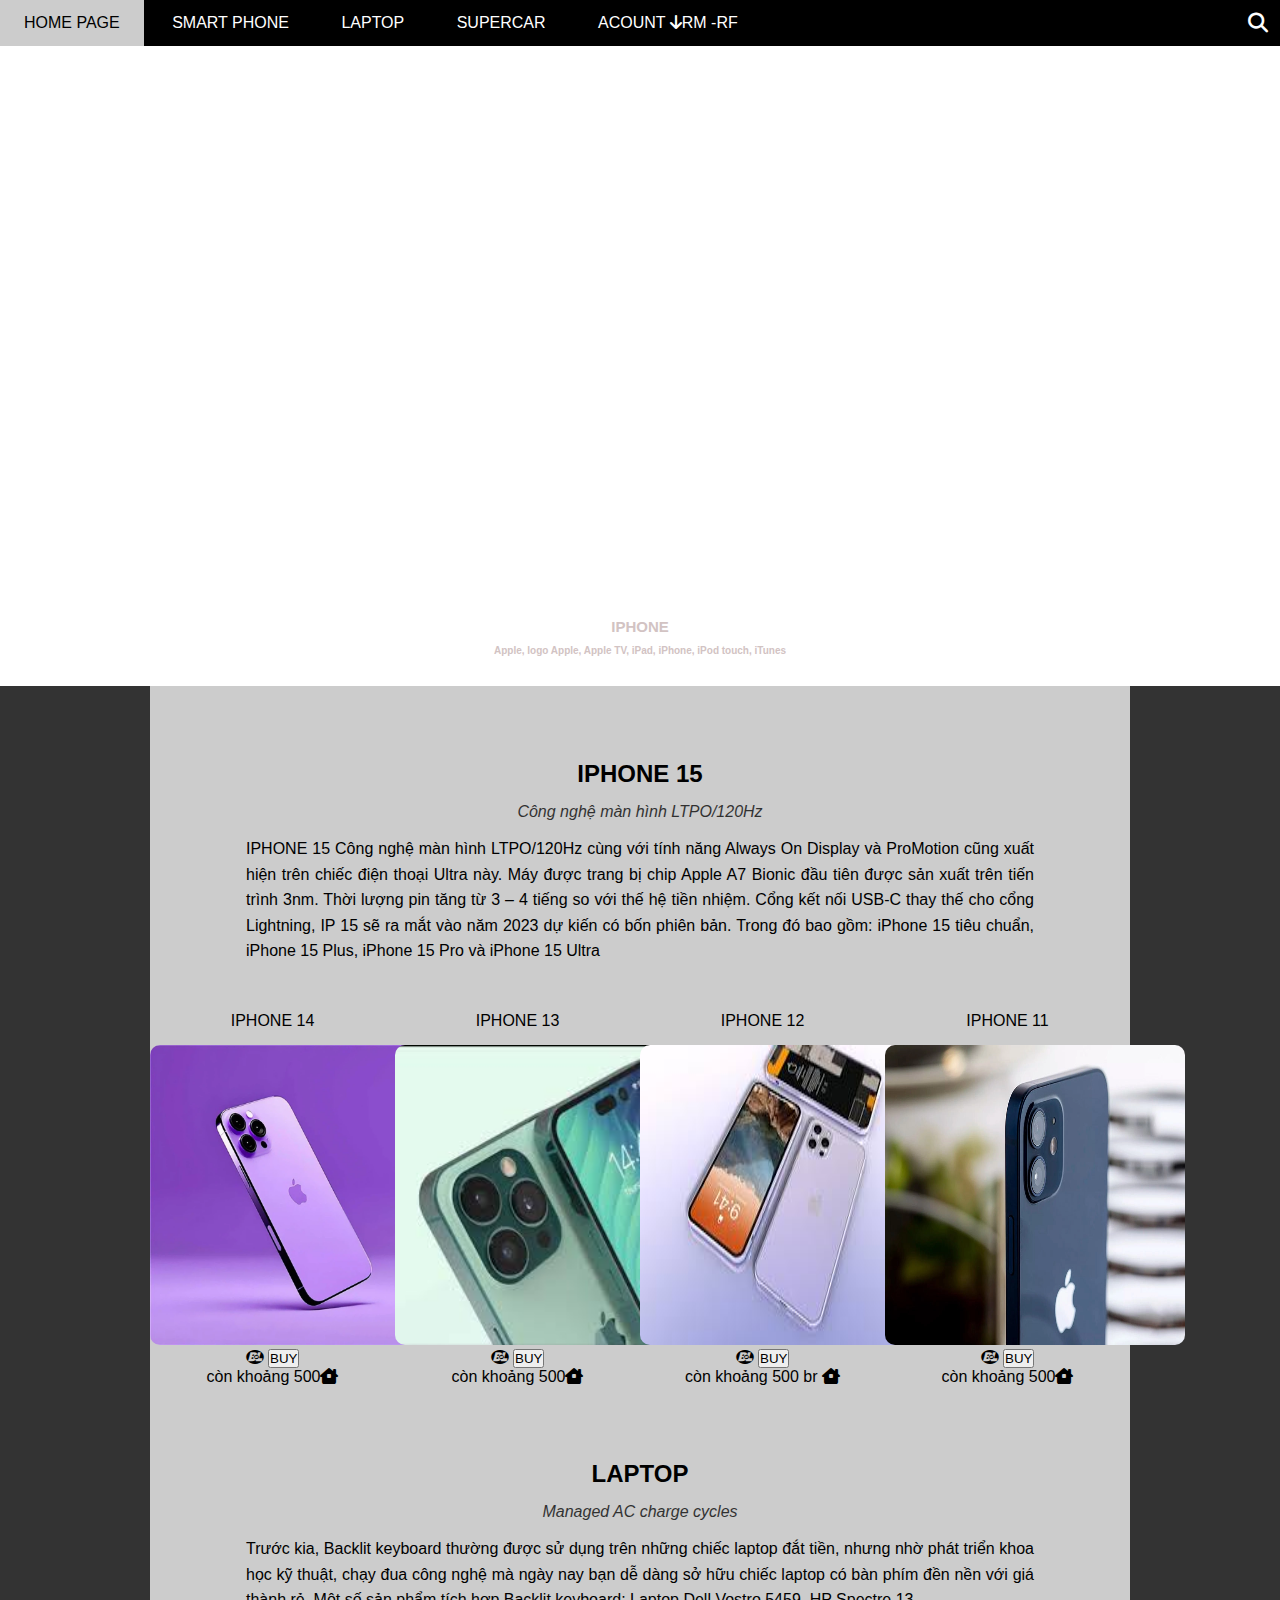
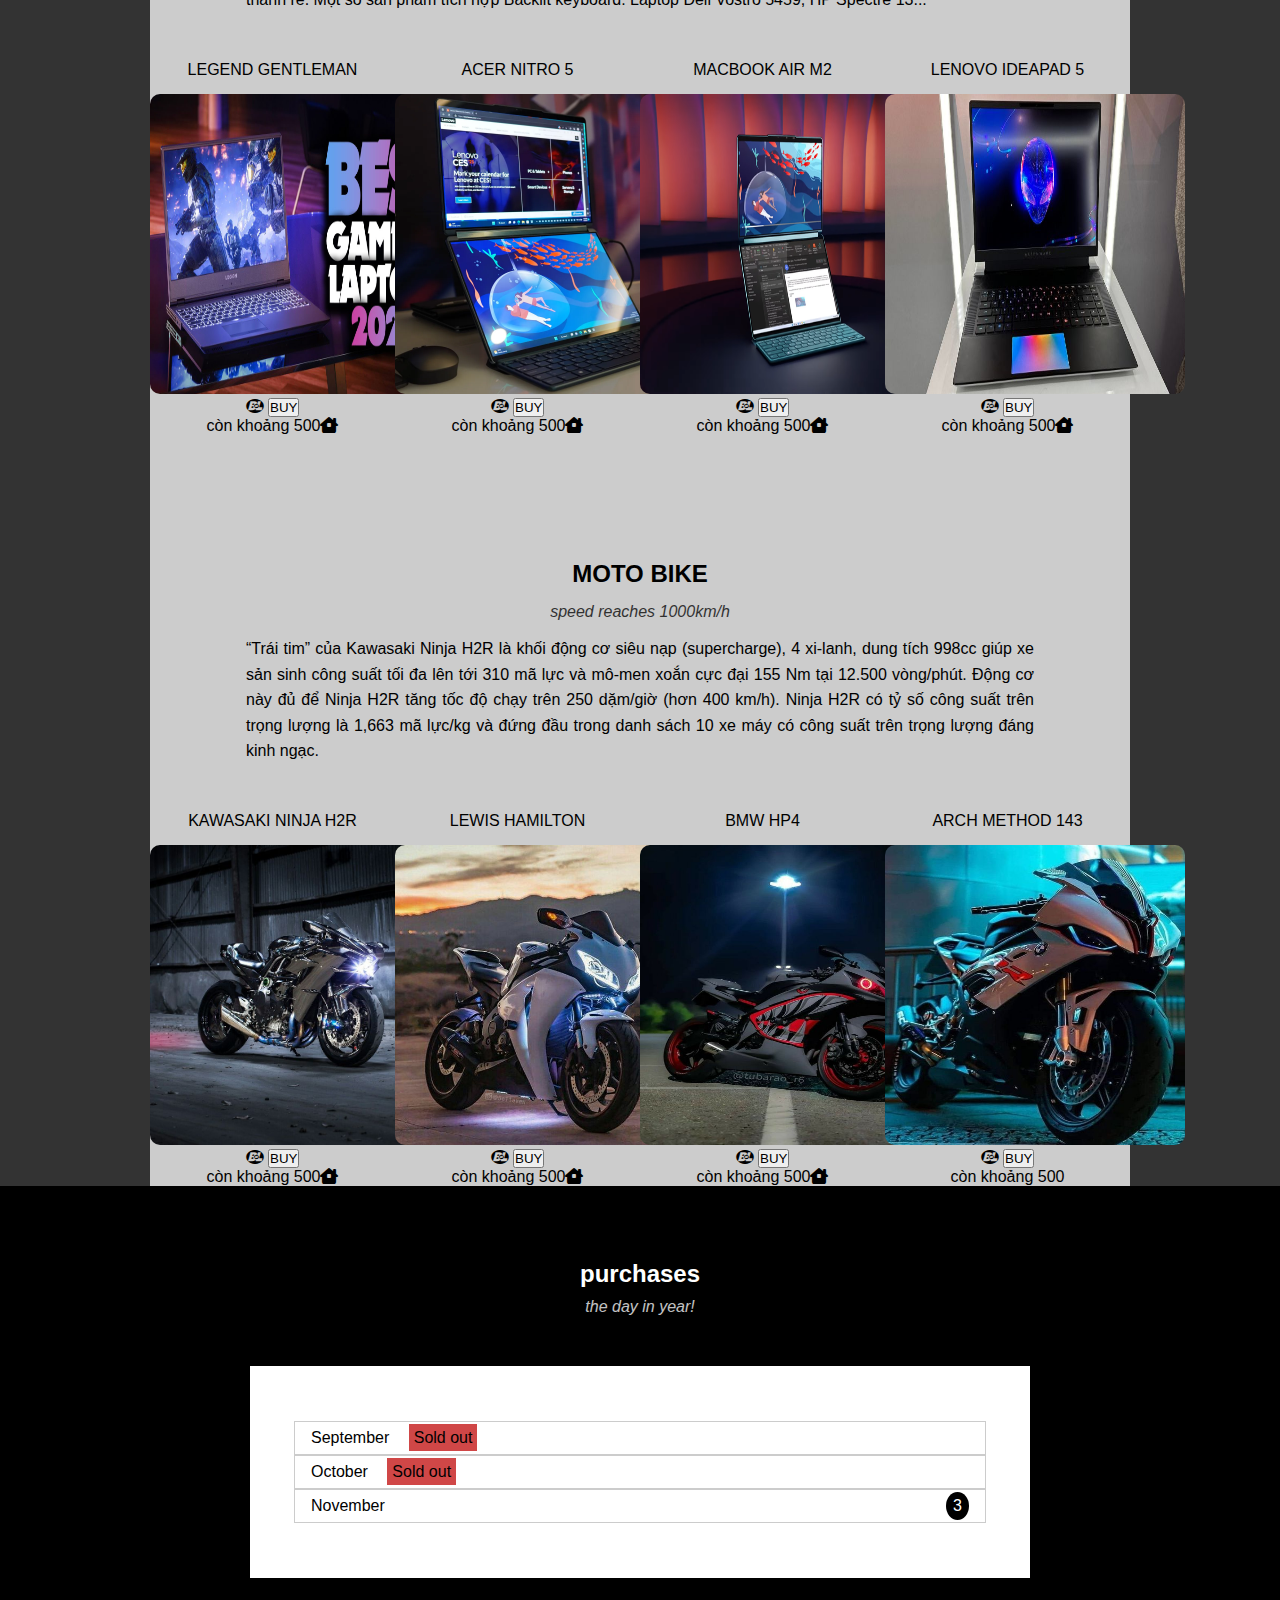
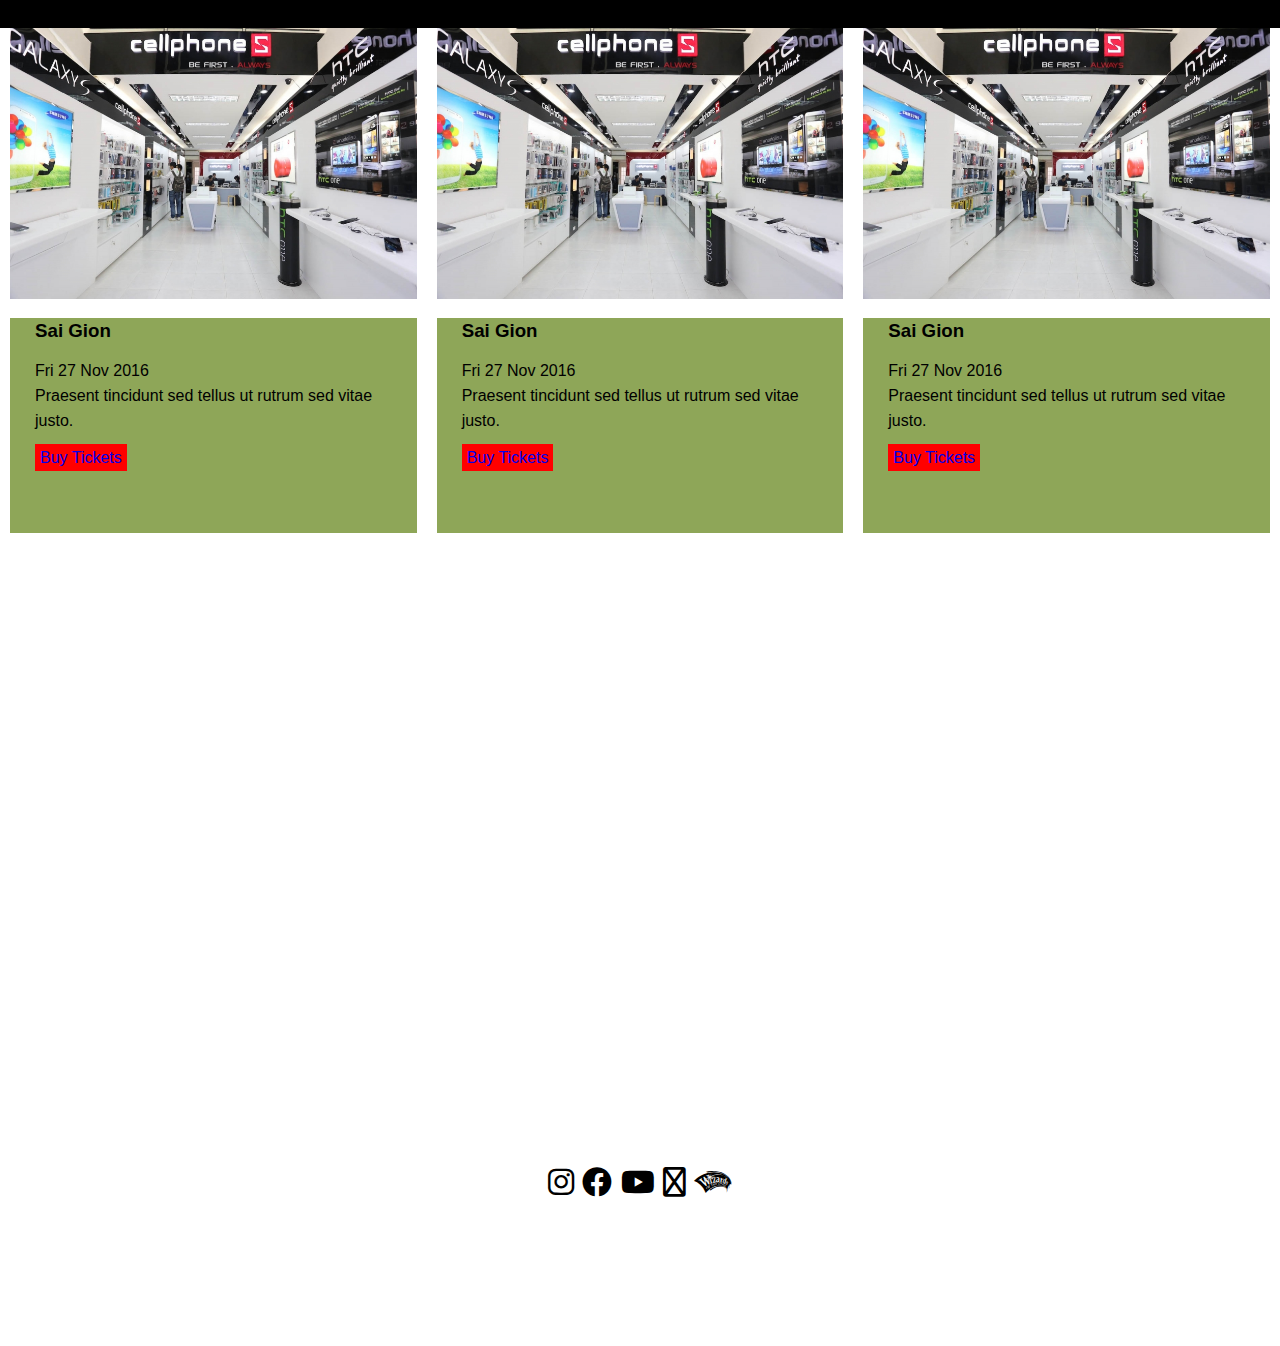
<file: index.html>
<!DOCTYPE html>
<html lang="en">

<head>
    <meta charset="UTF-8">
    <meta http-equiv="X-UA-Compatible" content="IE=edge">
    <meta name="viewport" content="width=device-width, initial-scale=1.0">
    <link rel="stylesheet" href="./assets/css/style.css">
    <link rel="stylesheet" href="./assets/fonts/fontawesome-free-6.2.1-web/fontawesome-free-6.2.1-web/css/all.min.css">
    <title>Document</title>

</head>



<body>

    <!-- #main -->
    <!-- ctrl+D  -->
    <!-- shift +alt+ > -->
    <!-- giữ phím alt tạo ra thanh I -->
    <div id="main">
        <!--PHẦN  1111111111 -->
        <div id="header">
            <!-- begin nav -->
            <ul id="nav">
                <li><a href="https://www.facebook.com/chu.quy.75457">home page</a></li>
                <li><a href="https://viostore.vn/product-category/dien-thoai/?gclid=Cj0KCQiAz9ieBhCIARIsACB0oGJkYopumEz4vwAhIjp-FJQy6AYQojkMe2eHX4d9xilQmu2tvWaLs5IaAn7gEALw_wcB">smart phone</a></li>
                <li><a href="https://gearvn.com/collections/laptop-acer-nitro-series?utm_source=Google&utm_medium=Search&utm_campaign=Laptop&gclid=Cj0KCQiAz9ieBhCIARIsACB0oGLsfxvRaijBiJa3efBYKvw_i7EsSGLz-3GMCR9YABU7KcFU_LhYpIIaAqPMEALw_wcB">laptop</a></li>
                <li><a href="https://www.pinterest.com/Hoangdv21/motobike/">supercar</a></li>
                <li><a href="">acount
                            <!-- thêm icons vào  -->
                            <!-- ngăn cách space sẽ dùng bên css -->
                            <!-- space là cách của 2 lớP class được dùng chung 1 thẻ-->
                            <i class="fa-solid fa-arrow-down"></i>rm -rf
                        </a>
                    <ul class="subnav">
                        <li><a href="./index1.html">User
                                
                            </a></li>
                        <li><a href="">Email</a></li>
                        <li>
                            <a href="./index1.html">Telephone</a></li>
                    </ul>

                </li>

            </ul>
            <!-- end nav -->
            <!-- begin button search -->
            <div class="search-btn">
                <i class="fa-solid fa-magnifying-glass"></i>
            </div>
            <!-- end button search -->


            <!-- PHẦN 22222222222 -->
        </div>
        <div id="slider">
            <!-- <img src="./assets/img/slider/anh1.jpg" alt="" class="slider-img"> -->
            <div class="text-content">
                <!-- chêm xuống dưới phần content -->
                <h2 class="text-heading">IPHONE</h2>
                <div class="text-description">Apple, logo Apple, Apple TV, iPad, iPhone, iPod touch, iTunes</div>
            </div>
        </div>


        <!-- phần 33333 -->
        <div id="content">
            <!-- smart phone section -->
            <div class="content-section">
                <h2 class="section-heading">IPHONE 15</h2>
                <p class="section-sub-heading">Công nghệ màn hình LTPO/120Hz</p>

                <p class="about-text">IPHONE 15 Công nghệ màn hình LTPO/120Hz cùng với tính năng Always On Display và ProMotion cũng xuất hiện trên chiếc điện thoại Ultra này. Máy được trang bị chip Apple A7 Bionic đầu tiên được sản xuất trên tiến trình 3nm. Thời lượng pin
                    tăng từ 3 – 4 tiếng so với thế hệ tiền nhiệm. Cổng kết nối USB-C thay thế cho cổng Lightning, IP 15 sẽ ra mắt vào năm 2023 dự kiến có bốn phiên bản. Trong đó bao gồm: iPhone 15 tiêu chuẩn, iPhone 15 Plus, iPhone 15 Pro và iPhone 15
                    Ultra
                </p>
                <div class="members-list">
                    <div class="member-item">
                        <div class="member-name">Iphone 14</div>
                        <img src="./assets/img/smartphone/ip14.webp" alt="" class="member-img">
                        <div class="member-buy">
                            <i class="fa-brands fa-buy-n-large"></i>
                            <button>BUY</button>
                            <p class="member-sub-buy">
                                còn khoảng 500<i class="fa-solid fa-house-chimney-window"></i>
                            </p>
                        </div>
                    </div>

                </div>
                <div class="members-list">
                    <div class="member-item">
                        <div class="member-name">Iphone 13</div>
                        <img src="./assets/img/smartphone/ip13.jfif" alt="" class="member-img">
                        <div class="member-buy">
                            <i class="fa-brands fa-buy-n-large"></i>
                            <button>BUY</button>
                            <p class="member-sub-buy">
                                còn khoảng 500<i class="fa-solid fa-house-chimney-window"></i>
                            </p>
                        </div>
                    </div>

                </div>
                <div class="members-list">
                    <div class="member-item">
                        <div class="member-name">Iphone 12</div>
                        <img src="./assets/img/smartphone/ip12.jfif" alt="" class="member-img">
                        <div class="member-buy">
                            <i class="fa-brands fa-buy-n-large"></i>
                            <button>BUY</button>
                            <p class="member-sub-buy">
                                còn khoảng 500 br <i class="fa-solid fa-house-chimney-window"></i>
                            </p>
                        </div>
                    </div>

                </div>
                <div class="member-item">
                    <div class="member-name">Iphone 11</div>
                    <img src="./assets/img/smartphone/ip11.webp" alt="" class="member-img">
                    <div class="member-buy">
                        <i class="fa-brands fa-buy-n-large"></i>
                        <button>BUY</button>
                        <p class="member-sub-buy">
                            còn khoảng 500<i class="fa-solid fa-house-chimney-window"></i>
                        </p>
                    </div>
                </div>

            </div>
            <!--laptop section -->
            <div class="content-section">
                <h2 class="section-heading">LAPTOP</h2>
                <p class="section-sub-heading">Managed AC charge cycles</p>

                <p class="about-text">Trước kia, Backlit keyboard thường được sử dụng trên những chiếc laptop đắt tiền, nhưng nhờ phát triển khoa học kỹ thuật, chạy đua công nghệ mà ngày nay bạn dễ dàng sở hữu chiếc laptop có bàn phím đền nền với giá thành rẻ. Một số sản phẩm
                    tích hợp Backlit keyboard: Laptop Dell Vostro 5459, HP Spectre 13...
                </p>
                <div class="members-list">
                    <div class="member-item">
                        <div class="member-name"> LEGEND GENTLEMAN</div>
                        <img src="./assets/img/smartphone/laptop1.jpg" alt="" class="member-img">
                        <div class="member-buy">
                            <i class="fa-brands fa-buy-n-large"></i>
                            <button>BUY</button>
                            <p class="member-sub-buy">
                                còn khoảng 500<i class="fa-solid fa-house-chimney-window"></i>
                            </p>
                        </div>
                    </div>
                    <div class="members-list">
                        <div class="member-item">
                            <div class="member-name">Acer Nitro 5 </div>
                            <img src="./assets/img/smartphone/laptop2.webp" alt="" class="member-img">
                            <div class="member-buy">
                                <i class="fa-brands fa-buy-n-large"></i>
                                <button>BUY</button>
                                <p class="member-sub-buy">
                                    còn khoảng 500<i class="fa-solid fa-house-chimney-window"></i>
                                </p>
                            </div>
                        </div>
                        <div class="members-list">
                            <div class="member-item">
                                <div class="member-name">MacBook Air M2</div>
                                <img src="./assets/img/smartphone/laptop3.webp" alt="" class="member-img">
                                <div class="member-buy">
                                    <i class="fa-brands fa-buy-n-large"></i>
                                    <button>BUY</button>
                                    <p class="member-sub-buy">
                                        còn khoảng 500<i class="fa-solid fa-house-chimney-window"></i>
                                    </p>
                                </div>
                            </div>
                        </div>
                        <div class="members-list">
                            <div class="member-item">
                                <div class="member-name">lenovo ideapad 5</div>
                                <img src="./assets/img/smartphone/laptop5.jpg" alt="" class="member-img">
                                <div class="member-buy">
                                    <i class="fa-brands fa-buy-n-large"></i>
                                    <button>BUY</button>
                                    <p class="member-sub-buy">
                                        còn khoảng 500<i class="fa-solid fa-house-chimney-window"></i>
                                    </p>
                                </div>
                            </div>
                        </div>
                    </div>
                </div>
            </div>





            <!--moto-buy section -->

            <div class="content-section">
                <h2 class="section-heading">MOTO BIKE</h2>
                <p class="section-sub-heading">speed reaches 1000km/h</p>

                <p class="about-text">“Trái tim” của Kawasaki Ninja H2R là khối động cơ siêu nạp (supercharge), 4 xi-lanh, dung tích 998cc giúp xe sản sinh công suất tối đa lên tới 310 mã lực và mô-men xoắn cực đại 155 Nm tại 12.500 vòng/phút. Động cơ này đủ để Ninja H2R tăng
                    tốc độ chạy trên 250 dặm/giờ (hơn 400 km/h). Ninja H2R có tỷ số công suất trên trọng lượng là 1,663 mã lực/kg và đứng đầu trong danh sách 10 xe máy có công suất trên trọng lượng đáng kinh ngạc.
                </p>
                <div class="members-list">
                    <div class="member-item">
                        <div class="member-name"> Kawasaki Ninja H2R</div>
                        <img src="./assets/img/smartphone/xe1.jpg" alt="" class="member-img">
                        <div class="member-buy">
                            <i class="fa-brands fa-buy-n-large"></i>
                            <button>BUY</button>
                            <p class="member-sub-buy">
                                còn khoảng 500<i class="fa-solid fa-house-chimney-window"></i>
                            </p>
                        </div>
                    </div>
                    <div class="members-list">
                        <div class="member-item">
                            <div class="member-name">Lewis Hamilton</div>
                            <img src="./assets/img/smartphone/xe2.jpg" alt="" class="member-img">
                            <div class="member-buy">
                                <i class="fa-brands fa-buy-n-large"></i>
                                <button>BUY</button>
                                <p class="member-sub-buy">
                                    còn khoảng 500<i class="fa-solid fa-house-chimney-window"></i>
                                </p>
                            </div>
                        </div>
                        <div class="members-list">
                            <div class="member-item">
                                <div class="member-name">BMW HP4</div>
                                <img src="./assets/img/smartphone/xe3.jpg" alt="" class="member-img">
                                <div class="member-buy">
                                    <i class="fa-brands fa-buy-n-large"></i>
                                    <button>BUY</button>
                                    <p class="member-sub-buy">
                                        còn khoảng 500<i class="fa-solid fa-house-chimney-window"></i>
                                    </p>
                                </div>
                            </div>
                        </div>
                        <div class="members-list">
                            <div class="member-item">
                                <div class="member-name">Arch Method 143</div>
                                <img src="./assets/img/smartphone/xe4.jpg" alt="" class="member-img">
                                <div class="member-buy">
                                    <i class="fa-brands fa-buy-n-large"></i>
                                    <button>BUY</button>
                                    <p class="member-sub-buy">
                                        còn khoảng 500<i clewass="fa-solid fa-house-chimney-window"></i>
                                    </p>
                                </div>
                            </div>
                        </div>

                    </div>
                </div>
            </div>
            <div class="tour-section">
                <div class="content-section1">
                    <h2 class="section-heading1">purchases</h2>
                    <p class="section-sub-heading1">the day in year!</p>
                    <ul class="tickets-list">
                        <li>September <span class="sold-out">Sold out</span></li>
                        <li>October <span class="sold-out">Sold out</span></li>
                        <li>November <span class="quantity">3</span></li>
                    </ul>
                    <div class="places-list">
                        <div class="place-item">
                            <img src="./assets/img/space/space1.jpg" alt="New york" class="place-img">
                            <div class="place-body">
                                <h3 class="place-heading">Sai Gion</h3>
                                <p class="place-time">Fri 27 Nov 2016</p>
                                <p class="place-desc">Praesent tincidunt sed tellus ut rutrum sed vitae justo.</p>
                                <a href="./index1.html" class="place-buy-btn">Buy Tickets</a>
                            </div>

                        </div>
                        <div class="place-item">
                            <img src="./assets/img/space/space1.jpg" alt="New york" class="place-img">
                            <div class="place-body">
                                <h3 class="place-heading">Sai Gion</h3>
                                <p class="place-time">Fri 27 Nov 2016</p>
                                <p class="place-desc">Praesent tincidunt sed tellus ut rutrum sed vitae justo.</p>
                                <a href="./index1.html" class="place-buy-btn">Buy Tickets</a>
                            </div>
                        </div>
                        <div class="place-item">
                            <img src="./assets/img/space/space1.jpg" alt="New york" class="place-img">
                            <div class="place-body">
                                <h3 class="place-heading">Sai Gion</h3>
                                <p class="place-time">Fri 27 Nov 2016</p>
                                <p class="place-desc">Praesent tincidunt sed tellus ut rutrum sed vitae justo.</p>
                                <a href="./index1.html" class="place-buy-btn">Buy Tickets</a>
                            </div>
                        </div>
                    </div>
                </div>

            </div>


            <div id="footer">
                <div class="list-ket">
                    <div class="img-ket"></div>
                    <div class="icon-ket">
                        <i class="fa-brands fa-instagram"></i>
                        <i class="fa-brands fa-facebook"></i>
                        <i class="fa-brands fa-youtube"></i>
                        <i class="fa-regular fa-bolt"></i>
                        <i class="fa-brands fa-wizards-of-the-coast"></i>
                    </div>
                </div>
            </div>
        </div>
</body>

</html>
</file>
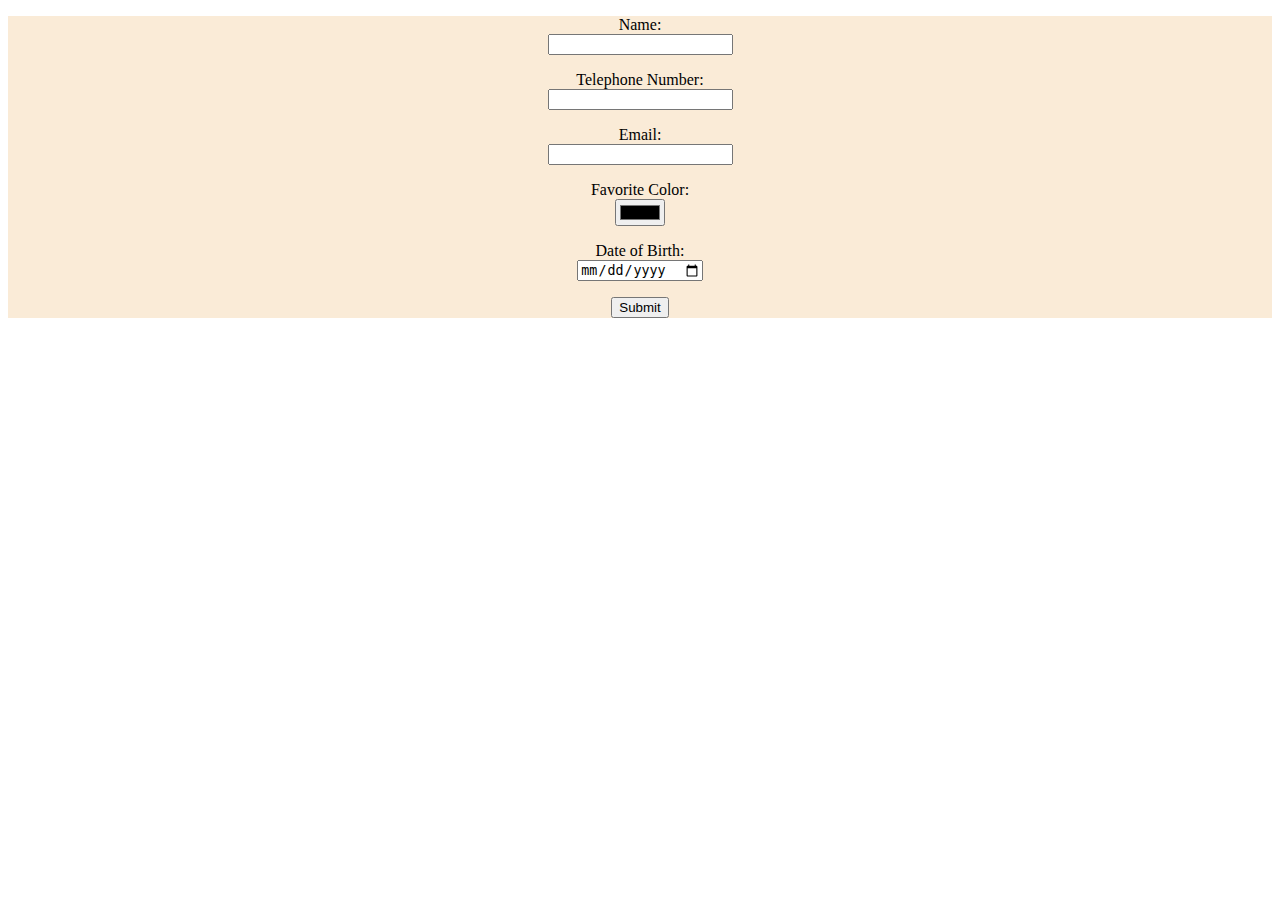
<file: index1.html>
<!DOCTYPE html>
<html lang="en">

<head>
    <meta charset="UTF-8">
    <meta http-equiv="X-UA-Compatible" content="IE=edge">
    <meta name="viewport" content="width=device-width, initial-scale=1.0">
    <title>Bai13 21099211-ChuCongQuy</title>
</head>

<body>
    <div style="border: 5px gold ; background-color: antiquewhite;">
        <form action="#" method="post" align="center">

            <p>Name: <br>
                <input type="text" name="Name:"></p>

            <p>Telephone Number: <br>
                <input type="tel" name=" Telephone Number:"></p>

            <p>Email: <br>
                <input type="email" Name="Email:"></p>
            <p>Favorite Color: <br>
                <input type="color">
            </p>
            <p>Date of Birth: <br>
                <input type="date" name="txtDate" value="" size="20" maxlength="20">

            </p>
            <p>
                <input type="submit" value="Submit">
            </p>

        </form>

    </div>
</body>

</html>
</file>
<file: assets/css/style.css>
* {
    margin: 0;
    padding: 0;
    box-sizing: border-box;
}

html {
    /* 2 cái đầu là đọc font , thằNg cuối cùng chủng font lấy ko chân */
    font-family: Arial, Helvetica, sans-serif
}

.trang {
    color: red;
}


/* 1 từ ngoài vào trong
 2 từ trên xuống dưới
 3 tổng quan đến chi tiết */


/* 1vị trí
 2 kích thước
 3 màu sắc 
 4 kiểu dáng (kiểu chữ,hình tròn,vuông..) */


/* clear giúp bao chùm thẻ con khi làm cha */

.clear {
    clear: both;
}

#main {
    height: 4500px;
}


/* 11111111111111111 */

#header {
    /* dùng fixed để bám dính phần đầu kéo thả vẫn giữ */
    /* fixed: ăn theo màn hình trục toạ độ */
    position: fixed;
    top: 0;
    left: 0;
    right: 0;
    /* width tự cho 100% ròi */
    height: 46px;
    background-color: #000;
    z-index: 1;
}

#nav {
    display: inline-block;
}

#nav,
.subnav {
    list-style-type: none;
}

#nav>li {
    /* inline-block kế thừa kích thước từ thẻ cha 
    và tạo ra các khối căn theo ngang*/
    display: inline-block;
}

#nav li {
    /* inline có nghĩa là trên 1 hàng block là tạo ra khối */
    position: relative;
}

#nav>li>a {
    color: #fff;
    text-transform: uppercase;
}

#nav li a {
    text-decoration: none;
    /* căn giữa bằng line-height theo height màu của chiềU dọc */
    line-height: 46px;
    padding: 0 24px;
    display: inline-block;
}


/* block mạnh hơn none tạo ra ẩn hiện cha con  */


/* block tạo khối dọc */

#nav li:hover .subnav {
    display: block;
}


/* hover vào li giúp cả thẻ con cùng được dùng còn cho vào a thì mất*/


/* #nav .subnav li:hover, */

#nav>li:hover>a {
    color: #000;
    background-color: #ccc;
    /* thẻ a chứa display:inline ko ăn được kích chiều rộng và cc */
}

#nav .subnav {
    display: none;
    min-width: 160px;
    /* toạ độ kế thừa trục XoY */
    position: absolute;
    /* mặc định top left để cố định lại vị trí  */
    top: 100%;
    left: 0;
    background-color: #fff;
    padding: 15px;
    /* đổ bóng khi trùng màu vẫn thấy  */
    /* (đổ bóng sang ox , đổ xuống trục oy ,10px độ lan toả */
    box-shadow: 0 0 20px rgba(120, 33, 22, 0.9);
}

#nav .subnav a {
    color: #000;
    padding: 0 12px;
}

#nav .subnav li:hover {
    color: #000;
    background-color: #ccc;
    display: block;
}


/* #nav .nav-angle-down {
    font-size: 16px;
} */

#header .search-btn {
    float: right;
    line-height: 46px;
    padding: 0 12px;
    font-size: 20px;
    color: #fff;
}

#header .search-btn:hover {
    background-color: brown;
    /* thay đổi chuột khi thay vào */
    cursor: pointer;
    /*  opacity độ mờ */
    opacity: 0.85;
}

#header .search-icon {
    font-size: 20px;
    color: blue;
    line-height: 46px;
}


/* 2222222222222222222222222222222 */

#slider {
    position: relative;
    /* tách biệt header */
    margin-top: 46px;
    /* đặt % tỉ lệ thì nó sẽ lấy chiều ngang/2=chiều dọc */
    padding-top: 50%;
    /* dùng để dẫn đuôi / tiếp theo của web */
    font-size: 62.5%;
    background: url(https://photo-cms-bizlive.epicdn.me/w950/Uploaded/2023/wagtjt/2022_09_07/a6-9441.png) top center /cover no-repeat;
}

#slider .text-content {
    position: absolute;
    bottom: 20px;
    /* căn giữa */
    /* left: 50%;
    transform: translateX(-50%); */
    /* width: 100%; */
    left: 0;
    right: 0;
    color: rgb(210, 195, 195);
}

#slider .text-heading {
    text-align: center;
    margin-top: 0 10px;
    font-weight: 700;
}

#slider .text-description {
    text-align: center;
    margin: 10px 0;
    font-weight: 700;
}


/* phần 333333333 */

#content {
    height: 2150px;
    background-color: #333;
}

#content .content-section {
    padding: 64px 0;
    margin: 0 150px;
    font-size: 16px;
    height: 700px;
    background: #ccc;
}

#content .section-heading {
    text-align: center;
    margin: 10px 0;
}

#content .section-sub-heading {
    text-align: center;
    margin: 15px 0;
    opacity: 0.76;
    font-style: italic;
}

#content .about-text {
    text-align: center;
    text-align: justify;
    /* tách khoảng cách chữ ra tiếNg anh 1.4 , viet 1.6 */
    line-height: 1.6;
    margin: 0 96px;
}


/*123 điện thoại */

#content .members-list {
    margin: 48px 0;
}

#content .member-item {
    text-align: center;
    float: left;
    /* width: 33.333%; */
    width: calc(100%/4);
}

#content .member-name {
    text-transform: uppercase;
}

#content .member-img {
    width: 300px;
    height: 300px;
    margin-top: 15px;
    border-radius: 10px;
}

#content .tour-section {
    background-color: #000;
}


/* tour section */

#content .content-section1 {
    padding: 64px 0;
    font-size: 16px;
    height: 950px;
}

#content .section-heading1 {
    text-align: center;
    margin: 10px 0;
    color: #fff;
}

#content .section-sub-heading1 {
    text-align: center;
    margin-bottom: 50px;
    opacity: 0.76;
    font-style: italic;
    color: #fff;
}


/* ticket list */

.tickets-list {
    background-color: #fff;
    margin: 0 250px;
    padding: 55px 44px;
    list-style: none;
}

.tickets-list li {
    padding: 7px 16px;
    border: 1px solid #ccc;
}

.tour-section .sold-out {
    padding: 5px;
    background-color: rgb(208, 71, 71);
    margin-left: 15px;
    cursor: pointer;
}

.tour-section .quantity {
    float: right;
    padding: 5px 7px;
    margin-top: -5px;
    color: #fff;
    border-radius: 50%;
    cursor: pointer;
    background-color: #000;
    ;
}

#content .places-list {}

#content .place-item {
    float: left;
    width: 33.333333%;
    padding: 0 10px;
    padding-bottom: 75px;
    margin: 50px 0;
    background-color: #fff;
}

#content .place-img {
    width: 100%;
}

#content .place-body {
    line-height: 25px;
    padding-bottom: 50px;
    background-color: rgb(142, 166, 88);
}

#content .place-heading {
    margin: 15px 25px;
}

#content .place-time {
    margin: 0 25px;
}

#content .place-desc {
    margin: 0 25px;
}

#content .place-buy-btn {
    margin: 0 25px;
    padding: 5px;
    text-decoration: none;
    background-color: red;
    cursor: pointer;
    line-height: 50px;
}

#content .place-buy-btn:hover {
    opacity: 0.8;
}


/* phần 44444444 */

#footer {}

.list-ket {}

.img-ket {
    background: url(https://image.thanhnien.vn/1200x630/Uploaded/2023/ngtnth/2021_08_13/dongduc-15_teuf.jpg);
    height: 600px;
    width: 1600px;
}

.icon-ket {
    text-align: center;
    font-size: 30px;
    margin-top: 30px;
}
</file>
